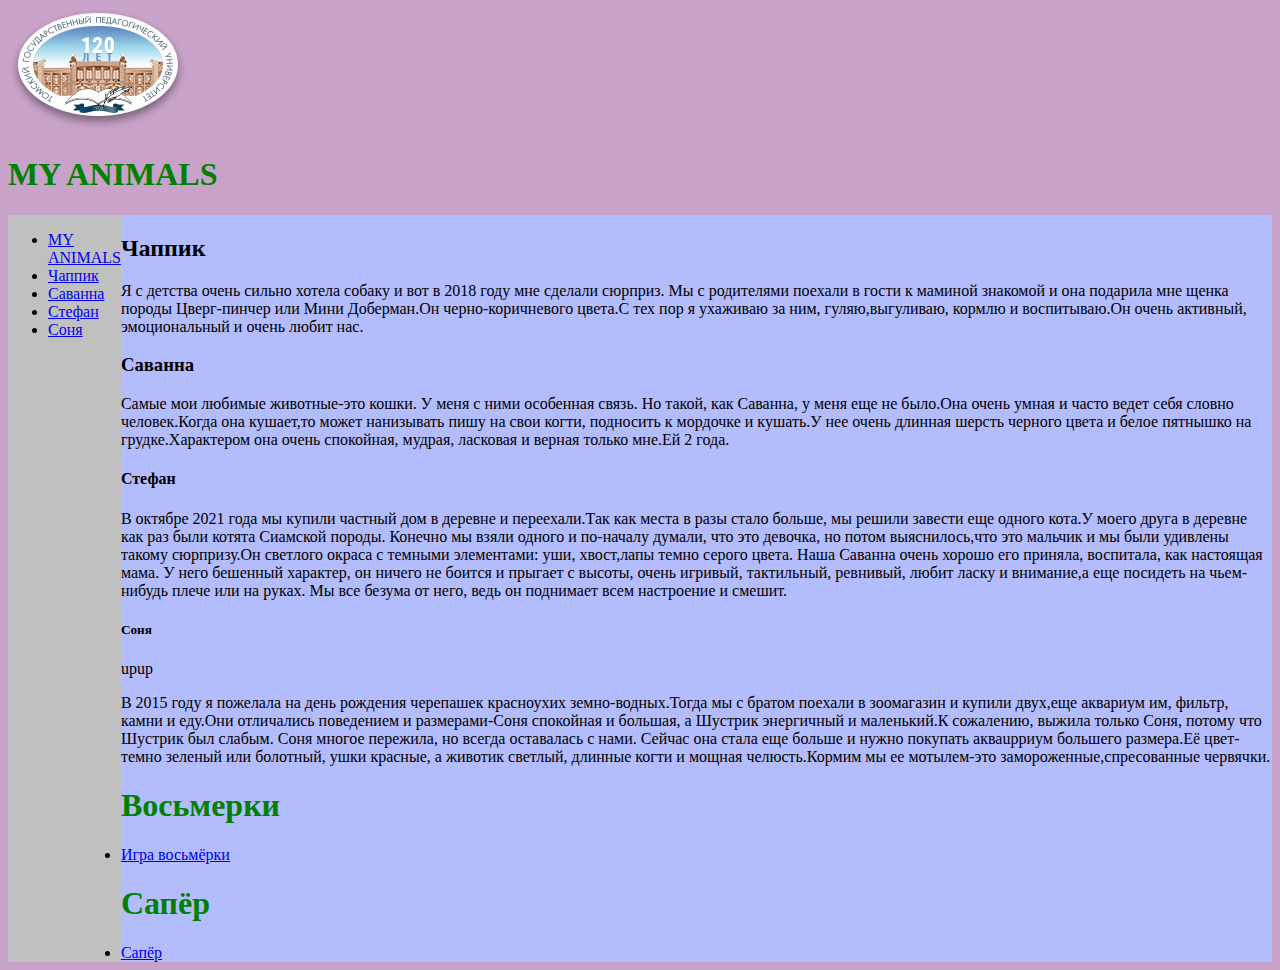
<file: index.html>
<!doctype html>
<html>
    <head>
        <meta charset="utf-8">
        <title>MY ANIMALS</title>
        <link href="style.css" rel="stylesheet">
    </head>
    <body>
        <header>
            <img src="gerbtspu118.png">
            <h1>MY ANIMALS</h1>
         </header>
         <div id="flex">
             <nav>
                <ul>
                   <li><a href="index.html">MY ANIMALS</a></li>
                   <li><a href="Chappik.html">Чаппик</a></li>
                   <li><a href="Savanna.html">Саванна</a></li>
                   <li><a href="Stefan.html">Стефан</a></li>
                   <li><a href="Sonya.html">Соня</a></li>
                </ul>
            </nav>
            <main>
                <h2>Чаппик</h2>
                <p>
                    Я с детства очень сильно хотела собаку и вот в 2018 году мне сделали сюрприз. Мы с родителями поехали в гости к маминой знакомой и она подарила мне щенка породы Цверг-пинчер или Мини Доберман.Он черно-коричневого цвета.С тех пор я ухаживаю за ним, гуляю,выгуливаю, кормлю и воспитываю.Он очень активный, эмоциональный и очень любит нас.
                </p>
                </form>
                <h3>Саванна</h3>
                <p>
                   Самые мои любимые животные-это кошки. У меня с ними особенная связь. Но такой, как Саванна, у меня еще не было.Она очень умная и часто ведет себя                     словно человек.Когда она кушает,то может нанизывать пишу на свои когти, подносить к мордочке и кушать.У нее очень длинная шерсть черного цвета и                     белое пятнышко на грудке.Характером она очень спокойная, мудрая, ласковая и верная только мне.Ей 2 года.
                </p>
                <h4>Стефан</h4>
                <p>
                    В октябре 2021 года мы купили частный дом в деревне и переехали.Так как места в разы стало больше, мы решили завести еще одного кота.У моего друга в деревне как раз были котята Сиамской породы.
                    Конечно мы взяли одного и по-началу думали, что это девочка, но потом выяснилось,что это мальчик и мы были удивлены такому сюрпризу.Он светлого окраса с темными элементами: уши, хвост,лапы темно серого цвета.
                    Наша Саванна очень хорошо его приняла, воспитала, как настоящая мама. У него бешенный характер, он ничего не боится и прыгает с высоты, очень игривый, тактильный, ревнивый, любит ласку и внимание,а еще посидеть на чьем-нибудь плече или на руках.
                    Мы все безума от него, ведь он поднимает всем настроение и смешит.
           </p>
                <h5>Соня</h5>upup
                <p>
                   В 2015 году я пожелала на день рождения черепашек красноухих земно-водных.Тогда мы с братом поехали в зоомагазин и купили двух,еще аквариум им, фильтр, камни и еду.Они отличались поведением и размерами-Соня спокойная и  большая, а Шустрик энергичный и маленький.К сожалению, выжила только Соня, потому что Шустрик был слабым. Соня многое пережила, но всегда оставалась с нами.
                   Сейчас она стала еще больше и нужно покупать акваupриум большего размера.Её цвет-темно зеленый или болотный, ушки красные, а животик светлый, длинные когти и мощная челюсть.Кормим мы ее мотылем-это замороженные,спресованные червячки.
                   </p>

                <h1>Восьмерки</h1>
                <li><a href="./eight/eight.html">Игра восьмёрки</a></li>
                 <h1>Сапёр</h1>
                <li><a href="./minesweeper1/index1.html">Сапёр</a></li>
            </main>
         </div>
    </body>
</html>
</file>
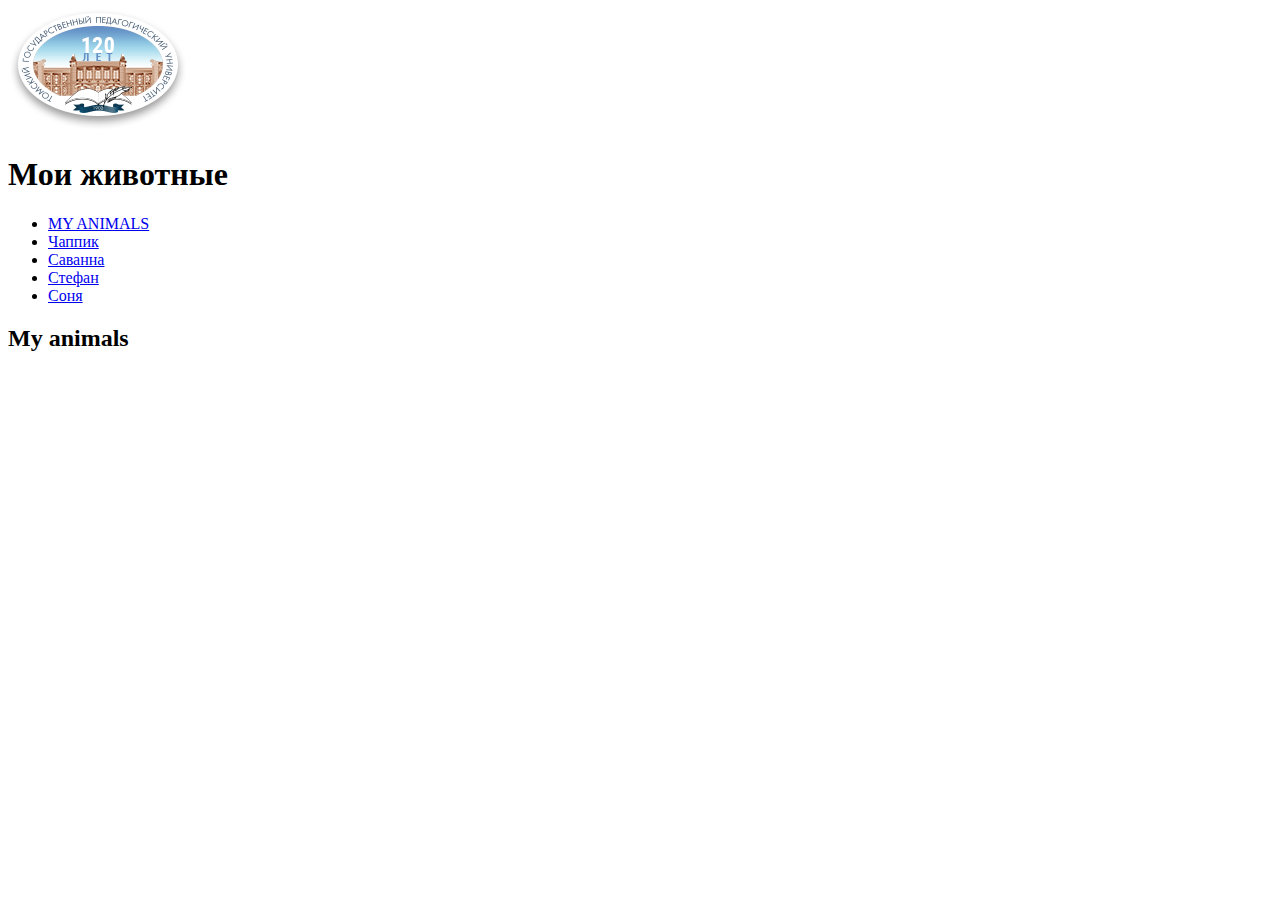
<file: My animals.html>
<!doctype html>
<html>
    <head>
        <meta charset="utf-8">
        <title>Мои животные</title>
    </head>
    <body>
        <header>
            <img src="gerbtspu118.png">
            <h1>Мои животные</h1>
         </header>
         <div>
             <nav>
                <ul>
                   <li><a href="index.html">MY ANIMALS</a></li>
                   <li><a href="Chappik.html">Чаппик</a></li>
                   <li><a href="Savanna.html">Саванна</a></li>
                   <li><a href="Stefan.html">Стефан</a></li>
                   <li><a href="Sonya.html">Соня</a></li>
                </ul>
            </nav>
            <main>
                <h2>My animals</h2>
            </main>
         </div>
    </body>
</html>
</file>
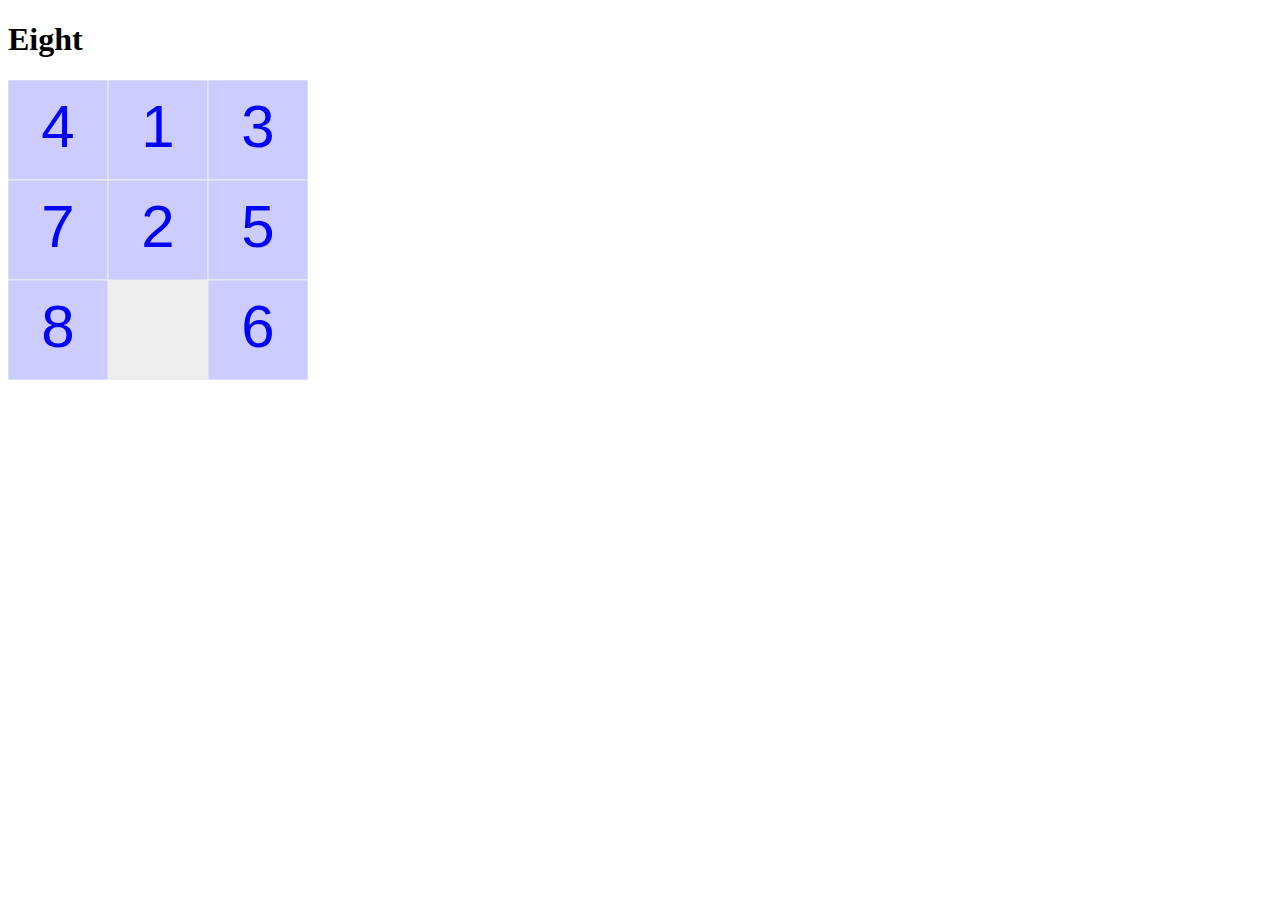
<file: eight/eight.html>
<!doctype html>
<html>
    <head>
        <meta charset="utf-8">
        <title>Eight</title>
    </head>
    <body>
        <h1>Eight</h1>
        <canvas id="canvas" width=300 height=300></canvas>
        <script src="./js/main.js" type="module"></script>
    </body>
</html>
</file>
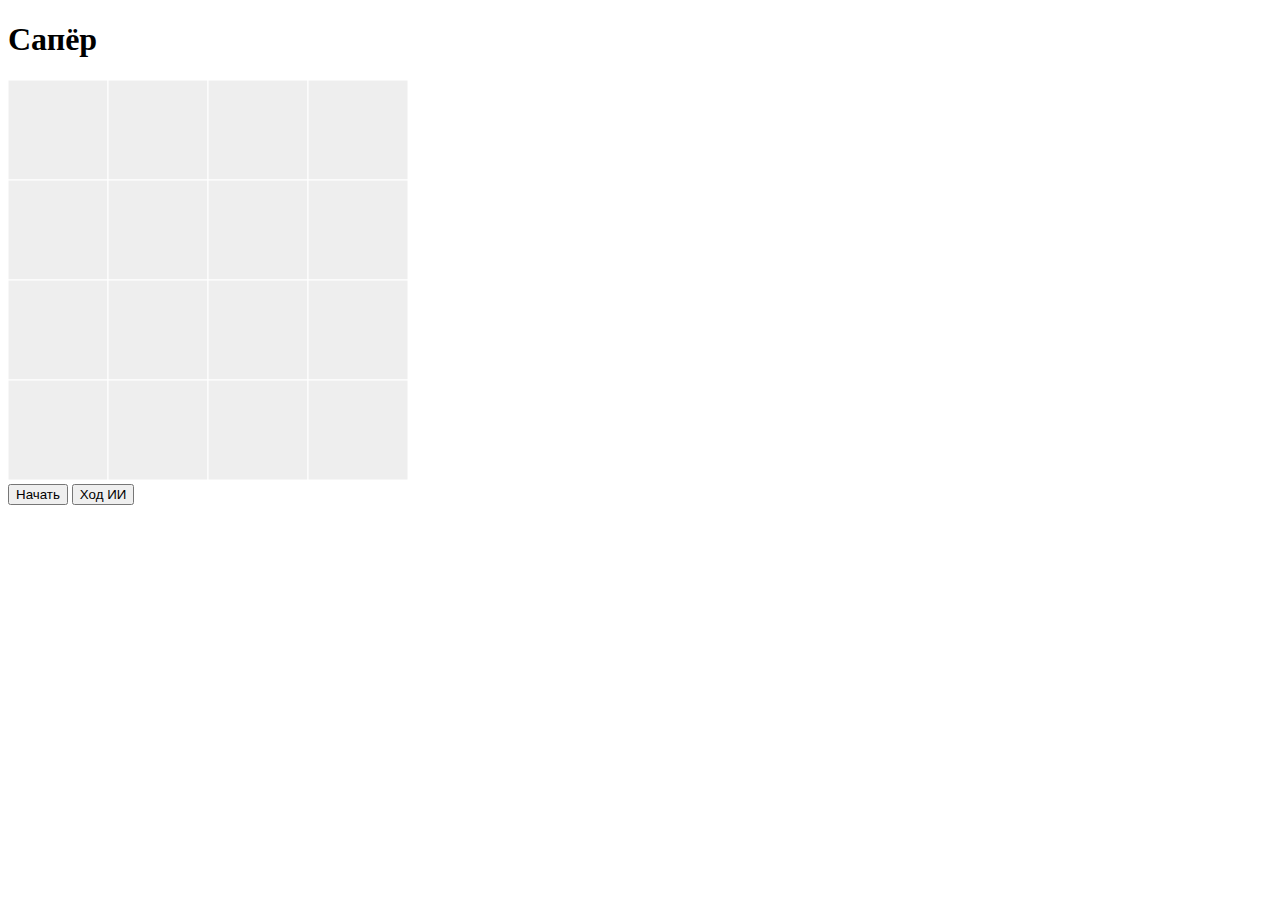
<file: minesweeper1/index1.html>
<!doctype html>
<html>
	<head>
		<meta charset="utf-8"> 
		<link href="https://cdn.jsdelivr.net/npm/bootstrap@5.1.3/dist/css/bootstrap.min.css" rel="stylesheet" integrity="sha384-1BmE4kWBq78iYhFldvKuhfTAU6auU8tT94WrHftjDbrCEXSU1oBoqyl2QvZ6jIW3" crossorigin="anonymous">
	</head>
	<body>
		<h1>Сапёр</h1>
		<div style="display:none;">
			<img id="flag" src="./images/flag.png">
			<img id="mine" src="./images/mine.png">
		</div>

		<canvas oncontextmenu="event.preventDefault();" id="canvas" width="400" height="400" style="background-color:rgb(200, 200, 200);"></canvas>
		<br>
		<button type = "button" id="start">Начать</button>
		<button type = "button" id = "ai_move">Ход ИИ</button>
		<script src="./js/index.js" type="module"></script>
	</body>
</html>
</file>
<file: style.css>
body {
    background-color: #C8A2C8;
}
#flex {
    display: flex;
    flex-direction: row;
}

nav {
    background-color: #C0C0C0;
}

main {
    background-color: #B3BCFD;
}
h1 {
    color: green;
}
</file>
